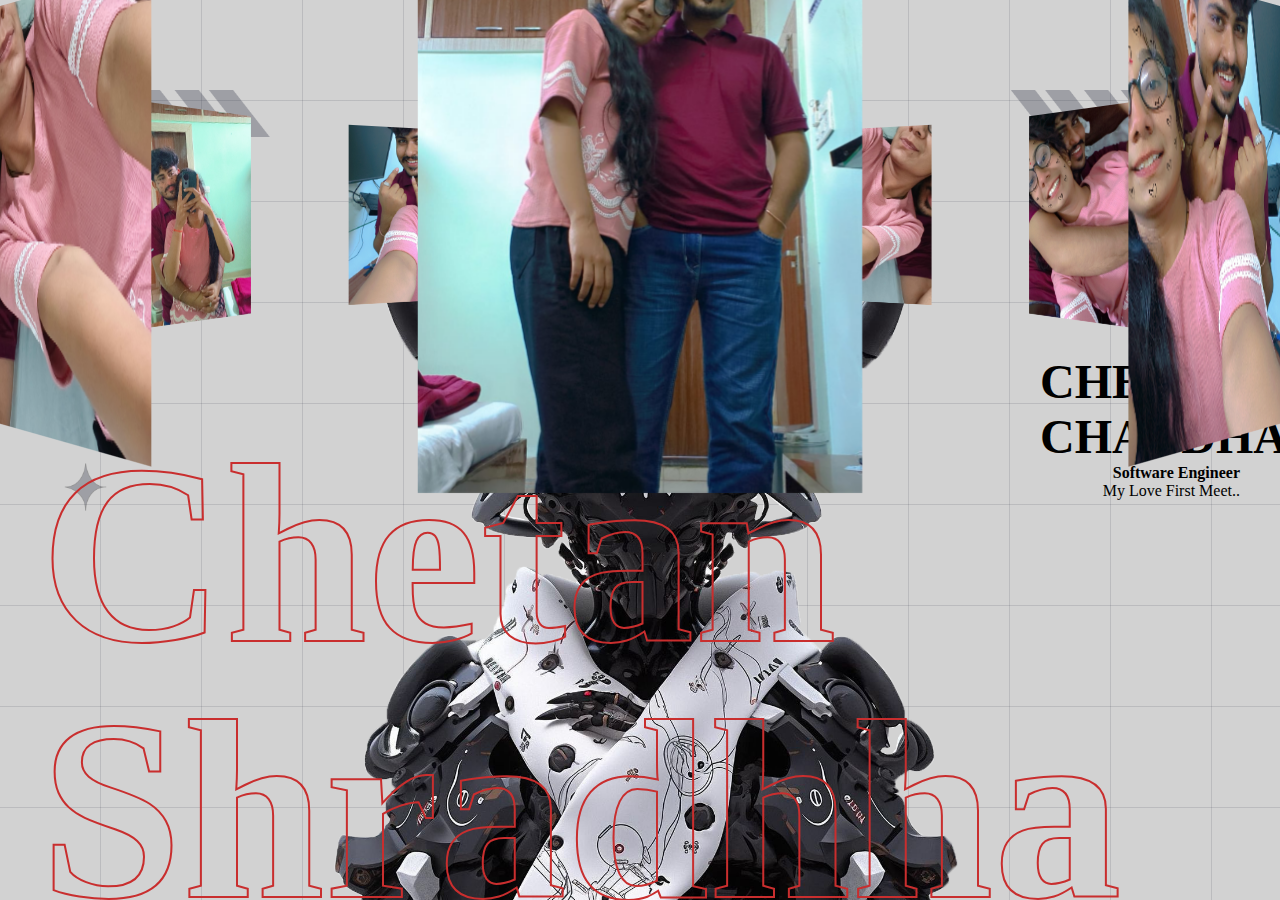
<file: slider_3d/index.html>
<!DOCTYPE html>
<html lang="en">

<head>
    <meta charset="UTF-8">
    <meta name="viewport" content="width=device-width, initial-scale=1.0">
    <title>Document</title>
    <style>
        * {
            margin: 0;
            padding: 0;
            box-sizing: border-box;
        }

        body {
            background-color: #D2D2D2;
            background-image:
                repeating-linear-gradient(to right, transparent 0 100px,
                    #25283b22 100px 101px),
                repeating-linear-gradient(to bottom, transparent 0 100px,
                    #25283b22 100px 101px);
        }

        body::before {
            position: absolute;
            width: min(1400px, 90vw);
            top: 10%;
            left: 50%;
            height: 90%;
            transform: translateX(-50%);
            content: '';
            background-image: url(images/bg.png);
            background-size: 100%;
            background-repeat: no-repeat;
            background-position: top center;
            pointer-events: none;
        }
    </style>
    <link rel="stylesheet" href="style.css">
</head>

<body>

    <div class="banner">
        <div class="slider" style="--quantity: 10">
            <div class="item" style="--position: 1"><img src="images/chetan.jpg" alt=""></div>
            <div class="item" style="--position: 2"><img src="images/chetan1.jpg" alt=""></div>
            <div class="item" style="--position: 3"><img src="images/chetan2.jpg" alt=""></div>
            <div class="item" style="--position: 4"><img src="images/chetan3.jpg" alt=""></div>
            <div class="item" style="--position: 5"><img src="images/chetan4.jpg" alt=""></div>
            <div class="item" style="--position: 6"><img src="images/chetan.jpg" alt=""></div>
            <div class="item" style="--position: 7"><img src="images/chetan1.jpg" alt=""></div>
            <div class="item" style="--position: 8"><img src="images/chetan2.jpg" alt=""></div>
            <div class="item" style="--position: 9"><img src="images/chetan3.jpg" alt=""></div>
            <div class="item" style="--position: 10"><img src="images/chetan4.jpg" alt=""></div>
        </div>
        <div class="content">
            <h1 data-content="Chetan Shradhha">
            
            </h1>
            <div class="author">
                <h2>CHETAN CHAUDHARY</h2>
                <p><b>Software Engineer</b></p>
                <p>
                    My Love First Meet..
                </p>
            </div>
            <div class="model"></div>
        </div>
    </div>

</body>

</html>
</file>
<file: slider_3d/style.css>
@import url('https://fonts.cdnfonts.com/css/ica-rubrik-black');
@import url('https://fonts.cdnfonts.com/css/poppins');

.banner {
    width: 100%;
    height: 100vh;
    text-align: center;
    overflow: hidden;
    position: relative;
}

.banner .slider {
    position: absolute;
    width: 200px;
    height: 250px;
    top: 10%;
    left: calc(50% - 100px);
    transform-style: preserve-3d;
    transform: perspective(1000px);
    animation: autoRun 20s linear infinite;
    z-index: 2;
}

@keyframes autoRun {
    from {
        transform: perspective(1000px) rotateX(-16deg) rotateY(0deg);
    }

    to {
        transform: perspective(1000px) rotateX(-16deg) rotateY(360deg);
    }
}

.banner .slider .item {
    position: absolute;
    inset: 0 0 0 0;
    transform:
        rotateY(calc((var(--position) - 1) * (360 / var(--quantity)) * 1deg)) translateZ(550px);
}

.banner .slider .item img {
    width: 100%;
    height: 100%;
    object-fit: cover;
}

.banner .content {
    position: absolute;
    bottom: 0;
    left: 50%;
    transform: translateX(-50%);
    width: min(1200px, 100vw);
    height: max-content;
    padding-bottom: 400px;
    display: flex;
    flex-wrap: wrap;
    justify-content: space-between;
    align-items: center;
    z-index: 1;
}

.banner .content h1 {
    font-family: 'ICA Rubrik';
    font-size: 16em;
    line-height: 1em;
    color: #25283B;
    position: relative;
}

.banner .content h1::after {
    position: absolute;
    inset: 0 0 0 0;
    content: attr(data-content);
    z-index: 2;
    -webkit-text-stroke: 2px #c92e2e;
    color: transparent;
}

.banner .content .author {
    font-family: Poppins;
    text-align: right;
    max-width: 200px;
}

.banner .content h2 {
    font-size: 3em;
}

.banner .content .model {
    background-image: url(images/model.png);
    width: 100%;
    height: 75vh;
    position: absolute;
    bottom: 0;
    left: 0;
    background-size: auto 130%;
    background-repeat: no-repeat;
    background-position: top center;
    z-index: 1;
}

@media screen and (max-width: 1023px) {
    .banner .slider {
        width: 160px;
        height: 200px;
        left: calc(50% - 80px);
    }

    .banner .slider .item {
        transform:
            rotateY(calc((var(--position) - 1) * (360 / var(--quantity)) * 1deg)) translateZ(300px);
    }

    .banner .content h1 {
        text-align: center;
        width: 100%;
        text-shadow: 0 10px 20px #000;
        font-size: 7em;
    }

    .banner .content .author {
        color: #fff;
        padding: 20px;
        text-shadow: 0 10px 20px #000;
        z-index: 2;
        max-width: unset;
        width: 100%;
        text-align: center;
        padding: 0 30px;
    }
}

@media screen and (max-width: 767px) {
    .banner .slider {
        width: 100px;
        height: 150px;
        left: calc(50% - 50px);
    }

    .banner .slider .item {
        transform:
            rotateY(calc((var(--position) - 1) * (360 / var(--quantity)) * 1deg)) translateZ(180px);
    }

    .banner .content h1 {
        font-size: 5em;
    }
}
</file>
